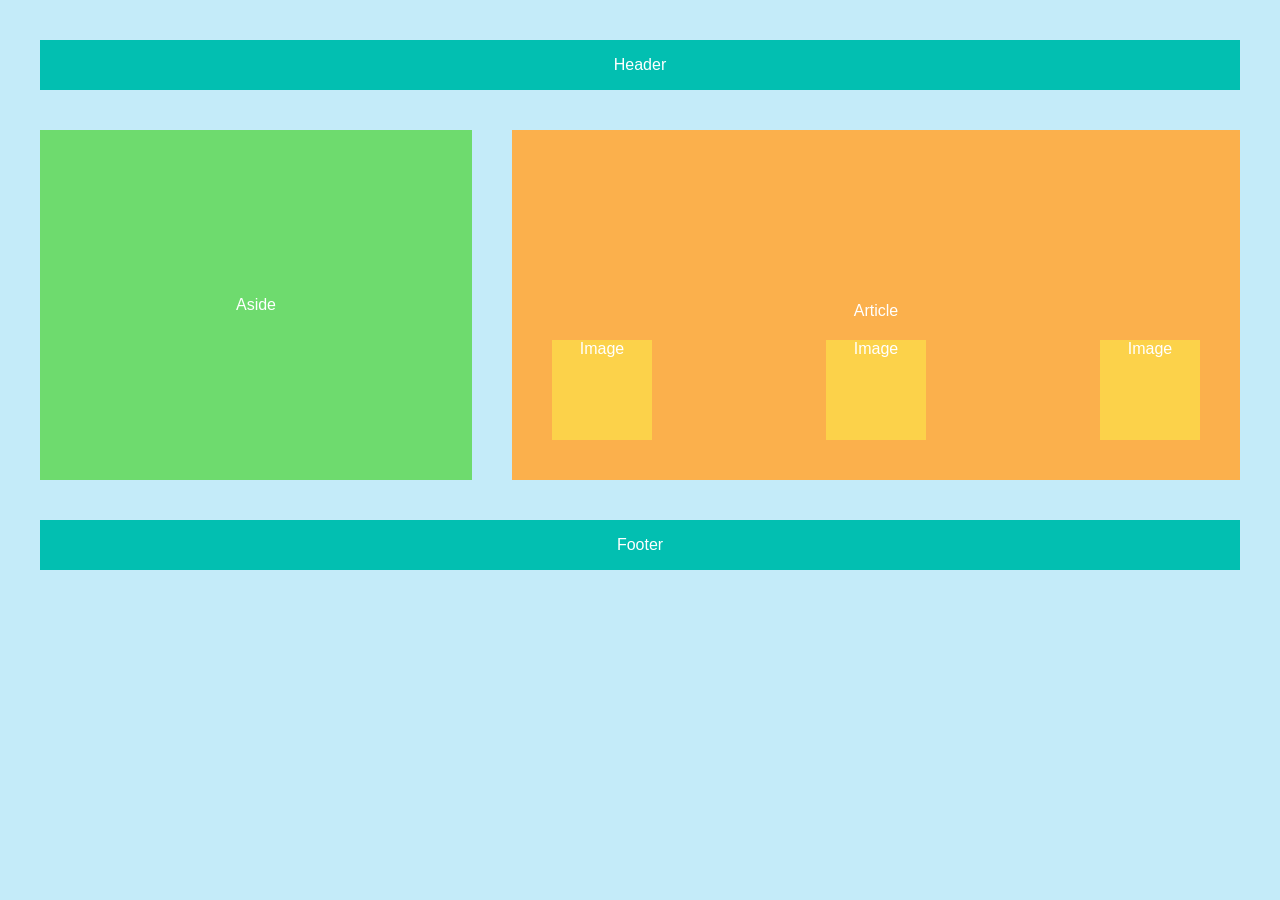
<file: Section 4/index.html>
<!DOCTYPE html>
<html lang="en">
<head>
    <meta charset="UTF-8">
    <meta http-equiv="X-UA-Compatible" content="IE=edge">
    <meta name="viewport" content="width=device-width, initial-scale=1.0">
    <title>Document</title>
    <link rel="stylesheet" href="style.css">
</head>
<body>
    <div id="content">
        <div class="header">Header
        </div>
        <div class="warpper">
             <div class="aside">Aside
             </div>
             <div class="article">
                 Article
                <div class="wrapper1">
                    <div class="image">Image</div>
                    <div class="image">Image</div>
                    <div class="image">Image</div>
                </div>
             </div>
        </div>
        <div class="footer">
            Footer
        </div>
    </div>
</body>
</html>

<!-- 
 id -> định dạng html mang tính duy nhất (unique), ko dùng chung
 class -> định dạng html có thể dùng chung và tái sử dụng
 
 id có độ ưu tiên hơn class
 -->
</file>
<file: Section 4/style.css>
body {
    margin: 0;
    padding: 0;
    box-sizing: border-box;
    /* padding: 40px 40px 60px 40px; */
    font-family: 'Poppins',sans-serif;
    background-color: rgb(196, 235, 249);
    color: white;
}

#content {
    padding: 40px 40px 60px 40px;
    display: flex;
    flex-wrap: wrap;
}

.header {
    display: flex;
    justify-content: center;
    flex-direction: column;
    text-align: center;
    background-color: rgb(2, 191, 177);
    width: 100%;
    height: 50px;
    margin-bottom: 40px;
    /* justify-content: center; */
}

.warpper {
    display: flex;
    width: 100%;
    height: 350px;
    margin-bottom: 40px;
}

.aside {
    display: flex;
    justify-content: center;
    flex-direction: column;
    text-align: center;
    flex: 2;
    background-color: rgb(110, 219  , 110);
    margin-right: 40px;
} 

.article {
    display: flex;
    justify-content: flex-end;
    flex-direction: column;
    text-align: center;
    /* flex-wrap: wrap; */
    flex: 3;
    padding: 40px;
    background-color: rgb(251, 176, 76);
}

.wrapper1 {
    margin-top: 20px;
    display: flex;
    justify-content: space-between;
}

.image {
    width: 100px;
    height: 100px;
    background-color: rgb(252, 210, 74);
}

.footer {
    display: flex;
    justify-content: center;
    flex-direction: column;
    text-align: center;
    width: 100%;
    background-color: rgb(2, 191, 177);
    height: 50px;
}
</file>
